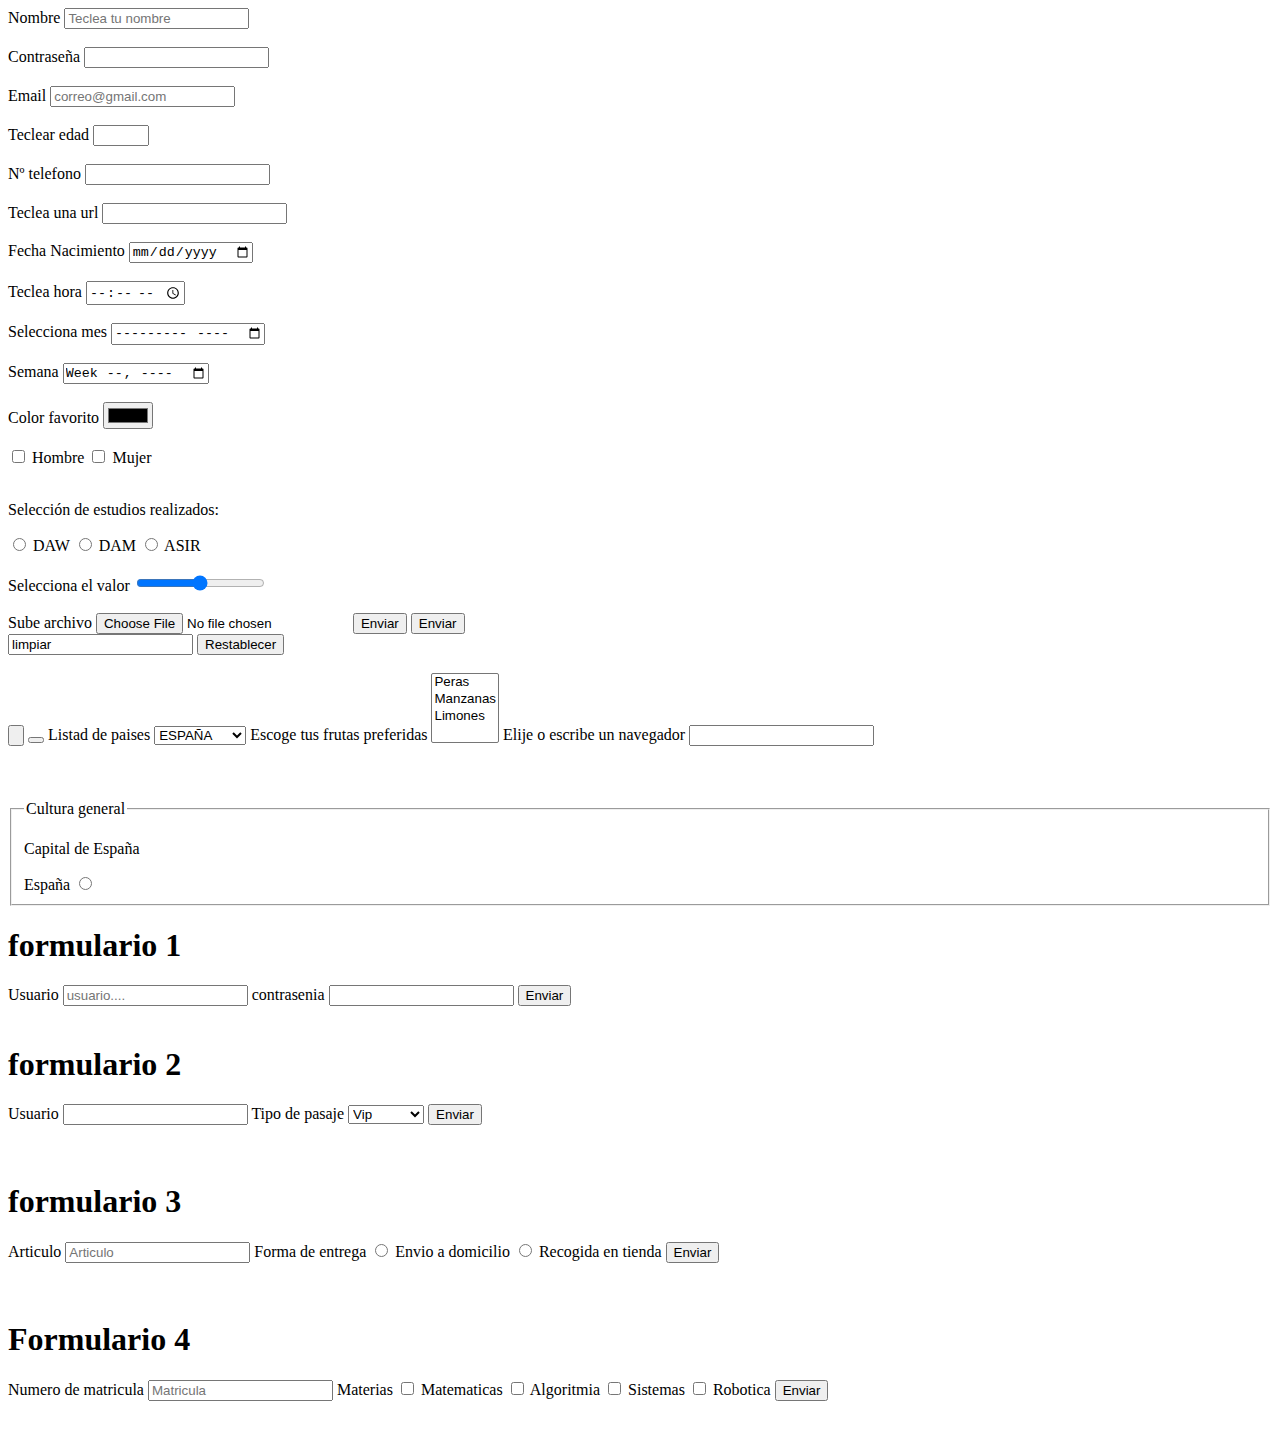
<file: HTML/Ejemplo formulario HTML/index.html>
<!DOCTYPE html>
<html lang="en">
  <head>
    <meta charset="UTF-8" />
    <meta name="viewport" content="width=device-width, initial-scale=1.0" />
    <title>Document</title>
  </head>
  <body>
    <form action="archivo.js" method="post">
      <!--archivo.js donde se recogen los datos del formulario -->

      <!-- Elemento cuadro texto-->
      <label for="texto">Nombre</label>
      <!--for e id sirven de vinculo entre label e input, el name sirve para , require es obligatorio, maxlength el numero maximo de caracteres -->
      <input
        type="text"
        id="texto"
        name="texto"
        placeholder="Teclea tu nombre"
        maxlength="50"
        require
      />

      <!-- Elemento contraseña-->
      <br />
      <br />
      <label for="contrasenia">Contraseña</label>
      <input type="password" id="contrasenia" name="contrasenia" />

      <!-- Elemento email-->
      <br />
      <br />
      <label for="email">Email</label>
      <input
        type="email"
        id="email"
        name="email"
        placeholder="correo@gmail.com"
      />

      <!-- Elemento numero-->
      <br />
      <br />
      <label for="numero">Teclear edad</label>
      <input
        type="number"
        id="numero"
        name="numero"
        min="1"
        max="90"
        step="5"
      />
      <!--step la distencia entre numero y numero-->

      <!-- Elemento  telefono -->
      <br />
      <br />
      <label for="tel">Nº telefono</label>
      <input type="tel" id="tel" name="tel" pattern="[0-9]{9}" />

      <!-- Elemento  url -->
      <br />
      <br />
      <label for="url">Teclea una url</label>
      <input type="url" id="url" name="url" />

      <!-- Elemento  fecha -->

      <br />
      <br />
      <label for="fecha">Fecha Nacimiento</label>
      <input type="date" id="fecha" name="fecha" />

      <!-- Elemento  hora -->

      <br />
      <br />
      <label for="hora">Teclea hora</label>
      <input type="time" id="hora" name="hora" />

      <!-- Elemento  mes -->

      <br />
      <br />
      <label for="mes">Selecciona mes</label>
      <input type="month" id="mes" name="mes" />

      <!-- Elemento  semana -->

      <br />
      <br />
      <label for="semana">Semana</label>
      <input type="week" id="semana" name="semana" />

      <!-- Elemento  color -->

      <br />
      <br />
      <label for="color">Color favorito</label>
      <input type="color" id="color" name="color" />

      <!-- Elemento  checkbox -->

      <br />
      <br />
      <input type="checkbox" id="check_h" name="check" />
      <label for="check_h">Hombre</label>
      <input type="checkbox" id="check_m" name="check" />
      <label for="check_m">Mujer</label>

      <!-- Elemento  radio -->

      <br />
      <br />
      <p>Selección de estudios realizados:</p>
      <input type="radio" id="daw" name="estudios" value="1" />
      <label for="daw">DAW</label>

      <input type="radio" id="dam" name="estudios" value="2" />
      <label for="dam">DAM</label>

      <input type="radio" id="asir" name="estudios" value="3" />
      <label for="asir">ASIR</label>

      <!-- Elemento  rango -->

      <br />
      <br />
      <label for="rango">Selecciona el valor</label>
      <input type="range" name="rango" id="rango" min="0" max="50" />

      <!-- Elemento  archivo -->

      <br />
      <br />
      <label for="archivo">Sube archivo</label>
      <input type="file" name="archivo" id="archivo" />

      <!-- Elemento  button -->
      <input type="submit" id="boton" value="Enviar" />
      <button type="submit">Enviar</button>
      <br />

      <input type="resert" id="reset" value="limpiar" />
      <button type="reset">Restablecer</button>
      <br /><br />

      <input type="button" onclick="sxript.js" />
      <button type="button" onclick="sxrip.js"></button>

      <!-- Elemento select -->
      <label for="pais">Listad de paises</label>
      <select name="pais" id="pais">
        <option value="ESPAÑA">ESPAÑA</option>
        <option value="EEUU">EEUU</option>
        <option value="CHINA">CHINA</option>
        <option value="NORUEGA">NORUEGA</option>
        <option value="FINLANDIA">FINLANDIA</option>
      </select>

      <label for="frutas">Escoge tus frutas preferidas</label>
      <select name="frutas" id="frutas" multiple>
        <option value="1">Peras</option>
        <option value="2">Manzanas</option>
        <option value="3">Limones</option>
      </select>

      <label for="navegadores">Elije o escribe un navegador</label>
      <input list="navegador" name="nevagadores" id="navegadores">
      <br><br>

      <datalist id="navegador">
        <option value=""></option>
        <option value="Opera"></option>
        <option value="Safari"></option>

      </datalist>
      <br><br>

      <fieldset>
        <legend>Cultura general</legend>
        <p>Capital de España</p>
        <label for="España">España</label>
        <input type="radio">
      </fieldset>
    </form>
    <!-- formulario 1 -->
     <h1>formulario 1</h1>
     <form action="archivo.js">
      <label for="usuario">Usuario</label>
      <input type="text" id="usuario" name="usuario" placeholder="usuario....">
      <label for="contrasenia">contrasenia</label>
      <input type="password">
      <input type="submit" value="Enviar">
     </form>
     <br>

     <h1>formulario 2</h1>
     <form action="archivo.js">
      <label for="usuario">Usuario</label>
      <input type="text" id="usuario" name="usuario">
      <label for="tipo pasaje">Tipo de pasaje</label>
      <select name="tipo pasaje" id="tipo pasaje">
        <option value="1">Vip</option>
        <option value="2">Especial</option>
        <option value="3">Primera</option>
        <option value="4">Segunda</option>
      </select>
      <input type="submit" value="Enviar">
     </form>
     <br><br>

     <h1>formulario 3</h1>
     <form action="archivo.js">
      <label for="articulo">Articulo</label>
     <input type="text" id="articulo" name="articulo" placeholder="Articulo">
     <label for="opciones">Forma de entrega</label>
     <input type="radio" id="aDomicilio">
     <label for="aDomicilio">Envio a domicilio</label>

     <input type="radio" id="recogida">
     <label for="recogida">Recogida en tienda</label>
     <input type="submit" value="Enviar">
     </form>
     <br><br>
     <h1>Formulario 4</h1>
     <form action="archivo.js">
      <label for="numeroMatricula">Numero de matricula</label>
      <input type="text" id="numeroMatricula" name="numeroMatricula" placeholder="Matricula">
      <label for="">Materias</label>
      <input type="checkbox">
      <label for="">Matematicas</label>
      <input type="checkbox">
      <label for="">Algoritmia</label>
      <input type="checkbox">
      <label for="">Sistemas</label>
      <input type="checkbox">
      <label for="">Robotica</label>
      <input type="submit" value="Enviar">  
     </form>
     <br><br>
   
    
  </body>
</html>
</file>
